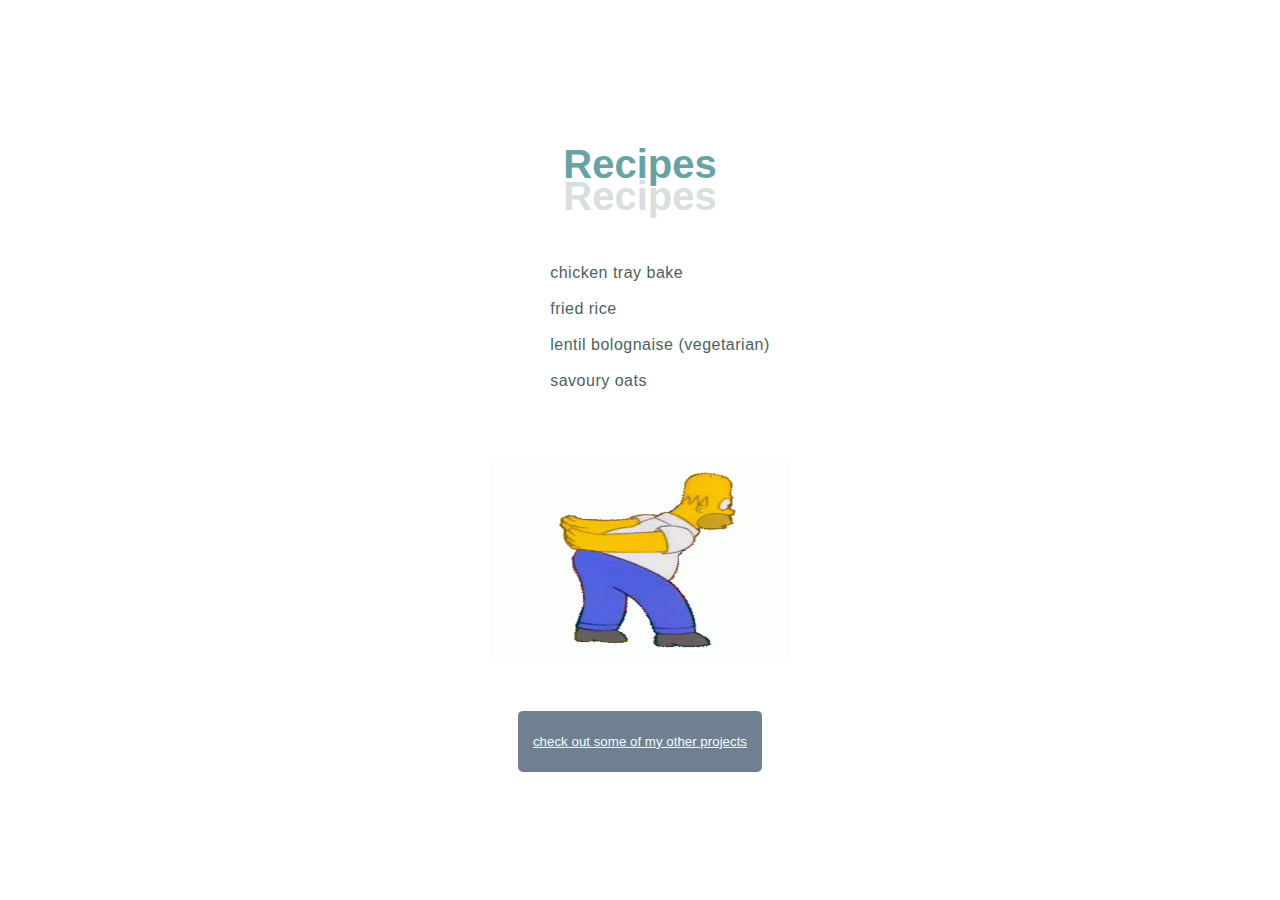
<file: index.html>
<!DOCTYPE html>
<html lang="en">
<head>
    <meta charset="utf-8">
    <meta name="viewport" content="width=device-width, initial-scale=1">
    <title>Recipes</title>
    <link rel="stylesheet" href="styles.css">
</head>
<body class="body index">
    
    <h1 class="title">Recipes</h1>
    <p class="recipe-list">
        <br>
        <ul>
            <li>
                  <a href=recipes/chicken-tray-bake.html class="nav__link"> chicken tray bake</a>
             </li>
             <br>
            <li>
                    <a href="recipes/fried-rice.html" class="nav__link"> fried rice</a>
            </li>
            <br>
               <li>
                     <a href="recipes/lentil-bolognaise.html" class="nav__link"> lentil bolognaise (vegetarian)</a>
               </li>
               <br>
               <li>
                    <a href="recipes/savoury-oats.html" class="nav__link"> savoury oats</a>
  </li>
  <br>
  </ul>
  <br>
  <div></div>
  <br>
  <br>
  <img id="imghome" src="images/homer-simpson-homer-dance.gif" alt="hello" width="300" height="200">
</p>
<br>
<div>
</div>
<div>
</div>
<p class="troll">
    <button class="button"><p>
    <a class="button-text" href="https://www.youtube.com/watch?v=dQw4w9WgXcQ&ab_channel=RickAstley">check out some of my other projects</a>
        </p>
</button>
</p>
</body>


</html>
</file>
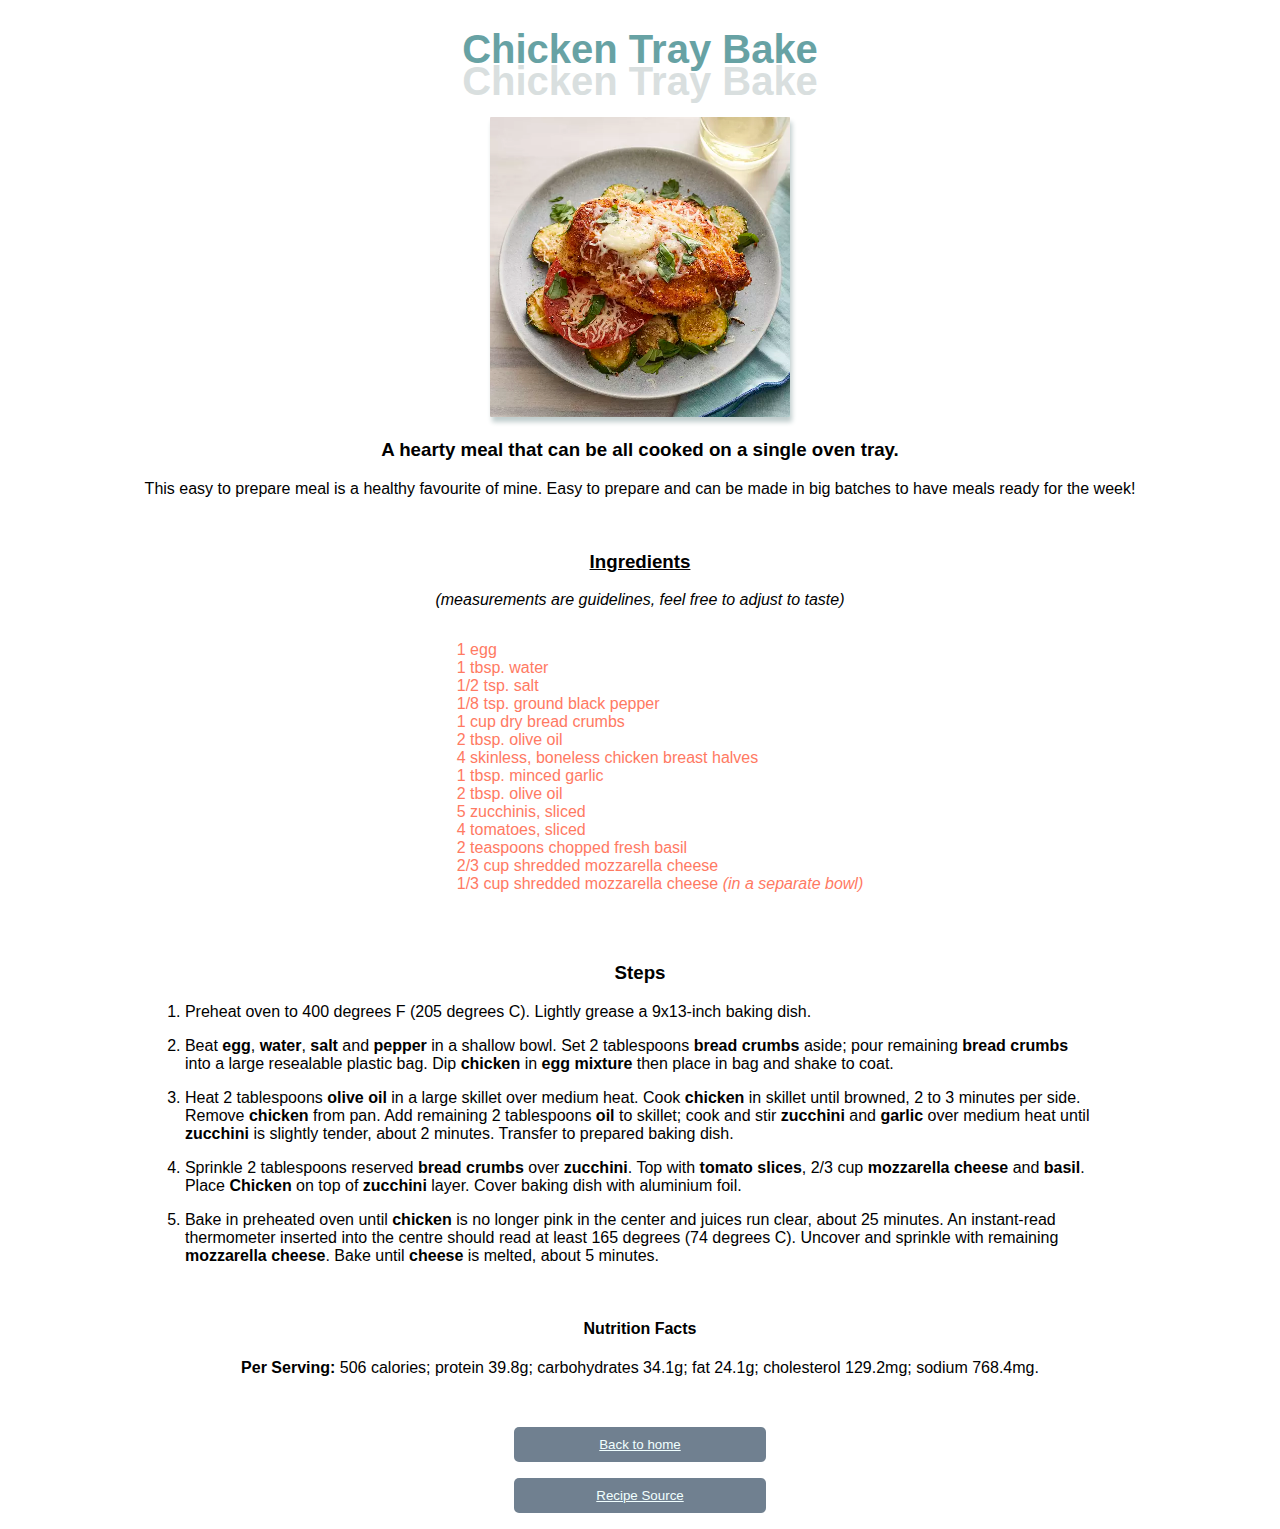
<file: recipes/chicken-tray-bake.html>
<!DOCTYPE html>
<html lang="en">
    <head>
        <meta charset="utf-8">
        <meta name="viewport" content="width=device-width, initial-scale=1">
        <title>Chicken Tray Bake</title>
        <link rel="stylesheet" href="../styles.css">
        </head>
<body class="recipe-body chicken">
    <div class="div-chicken"> 
    <h1>Chicken Tray Bake</h1>
    <br>
    <img src="../images/chicken-bake.jpg" alt="Baked Chicken and Zucchini" Height="300" Weight="300">
    <div class="recipe-div">
    <h3>A hearty meal that can be all cooked on a single oven tray.</h3>
    <p>This easy to prepare meal is a healthy favourite of mine. Easy to prepare and can be made in big batches to have meals ready for the week!</p>
    <p>
        <br>
        <h3><u>Ingredients</u> </h3>
        <p><em>(measurements are guidelines, feel free to adjust to taste)</em></p>
        <p>
            <ul>
                <li>1 egg</li>
                <li>1 tbsp. water</li>
                <li>1/2 tsp. salt</li>
                <li>1/8 tsp. ground black pepper</li>
                <li>1 cup dry bread crumbs</li>
                <li>2 tbsp. olive oil</li>
                <li>4 skinless, boneless chicken breast halves</li>
                <li>1 tbsp. minced garlic</li>
                <li>2 tbsp. olive oil</li>
                <li>5 zucchinis, sliced</li>
                <li>4 tomatoes, sliced</li>
                <li>2 teaspoons chopped fresh basil</li>
                <li>2/3 cup shredded mozzarella cheese</li>
                <li>1/3 cup shredded mozzarella cheese <em>(in a separate bowl)</em></li>
            </ul>
        </p>
    </p>
    <br>
    <h3>Steps</h3>
    <p>
        <ol>
            <p>
            <li>Preheat oven to 400 degrees F (205 degrees C). Lightly grease a 9x13-inch baking dish.</li>
            </p>
            <p>
            <li>Beat <strong>egg</strong>, <strong>water</strong>, <strong>salt</strong> and <strong>pepper</strong> in a shallow bowl. Set 2 tablespoons <strong>bread crumbs</strong> aside; pour remaining <strong>bread crumbs</strong> into a large resealable plastic bag. Dip <strong>chicken</strong> in <strong>egg mixture</strong> then place in bag and shake to coat.</li>
            </p>
            <p>
            <li>Heat 2 tablespoons <strong>olive oil</strong> in a large skillet over medium heat. Cook <strong>chicken</strong> in skillet until browned, 2 to 3 minutes per side. Remove <strong>chicken</strong> from pan. Add remaining 2 tablespoons <strong>oil</strong> to skillet; cook and stir <strong>zucchini</strong> and <strong>garlic</strong> over medium heat until <strong>zucchini</strong> is slightly tender, about 2 minutes. Transfer to prepared baking dish.</li>
            </p>

            <p>
            <li>Sprinkle 2 tablespoons reserved <strong>bread crumbs</strong> over <strong>zucchini</strong>. Top with <strong>tomato slices</strong>, 2/3 cup <strong>mozzarella cheese</strong> and <strong>basil</strong>. Place <strong>Chicken</strong> on top of <strong>zucchini</strong> layer. Cover baking dish with aluminium foil. </li>
            </p>
        
            <p>
            <li>Bake in preheated oven until <strong>chicken</strong> is no longer pink in the center and juices run clear, about 25 minutes. An instant-read thermometer inserted into the centre should read at least 165 degrees (74 degrees C). Uncover and sprinkle with remaining <strong>mozzarella cheese</strong>. Bake until <strong>cheese</strong> is melted, about 5 minutes.</li>
            </p>
        </ol>
    </p>
    <br>
<h4>
    Nutrition Facts
</h4>
<p>
    <strong>Per Serving:</strong> 506 calories; protein 39.8g; carbohydrates 34.1g; fat 24.1g; cholesterol 129.2mg; sodium 768.4mg.
</p>
</div>
<br>
<p> 
    <button class="button">
    <a class="button-text" href="../index.html">Back to home</a>
    </button>
    </p>
<p>
    <button class="button">
    <a class="button-text" href="https://www.allrecipes.com/recipe/222585/baked-chicken-and-zucchini/">Recipe Source</a>
</button>
</p>
</div>
</body>
    
</html>
</file>
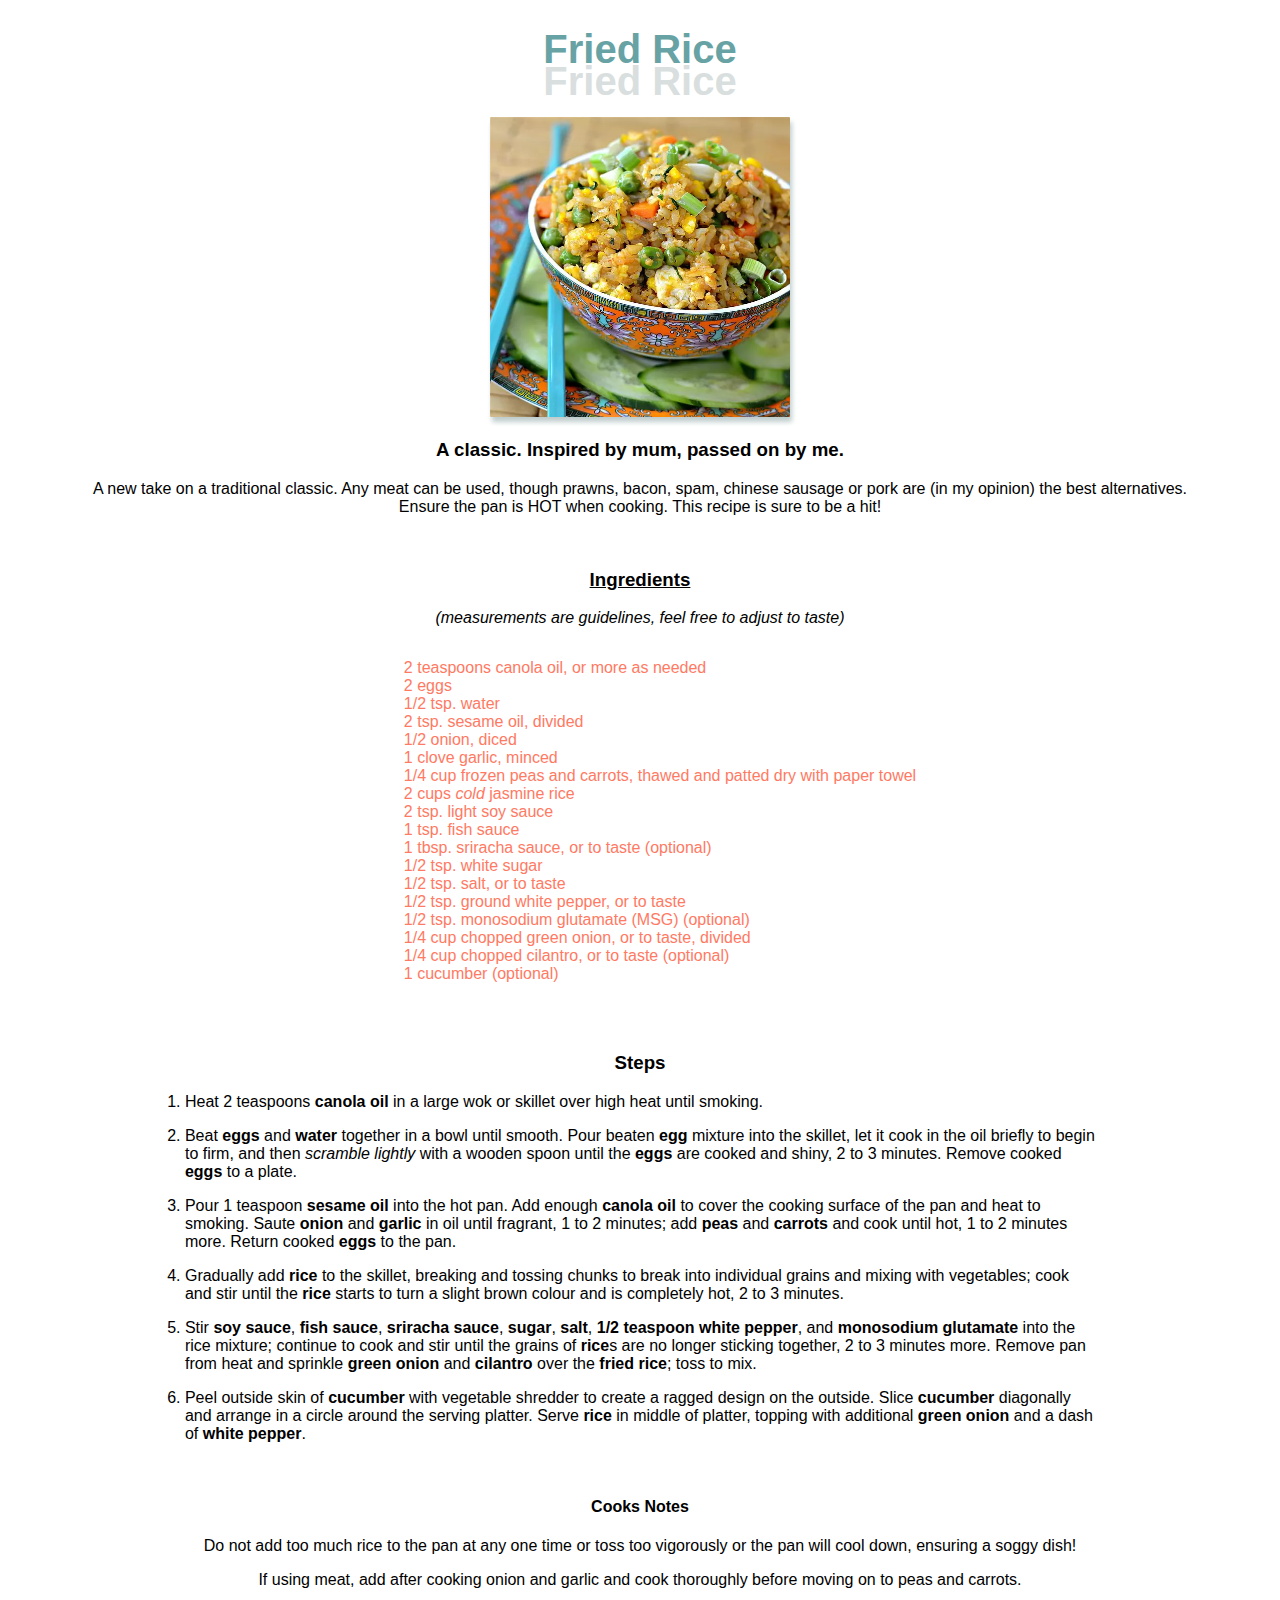
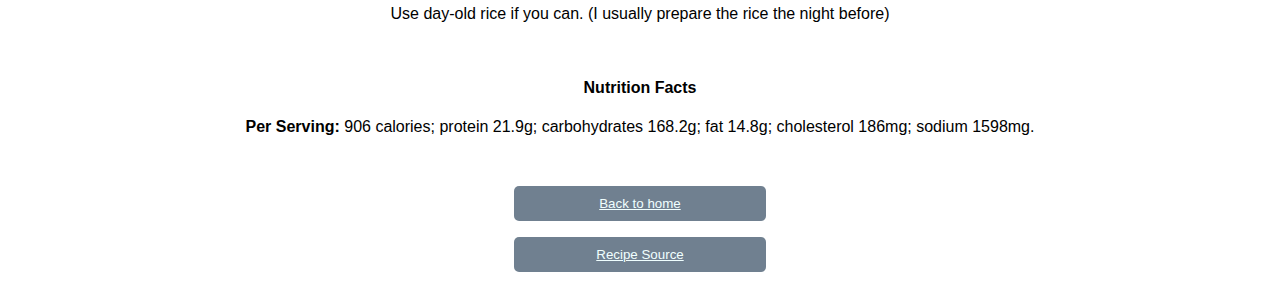
<file: recipes/fried-rice.html>
<!DOCTYPE html>
<html lang="en">
    <head>
        <meta charset="utf-8">
        <meta name="viewport" content="width=device-width, initial-scale=1">
        <title>Fried Rice</title>
        <link rel="stylesheet" href="../styles.css">

    </head>
    <body class="recipe-body fried">
        <div class="div-fried">
    <p>
        <h1 class="title">Fried Rice</h1>
        <br>
        <img src="../images/fried-rice.jpg" alt="Fried Rice" Height="300" Width="300">
        <div class="recipe-div">
        <h3>A classic. Inspired by mum, passed on by me.</h3>
        <p>A new take on a traditional classic. Any meat can be used, though prawns, bacon, spam, chinese sausage or pork are (in my opinion) the best alternatives. Ensure the pan is HOT when cooking. This recipe is sure to be a hit!</p>
    </p>
    <br>
    <h3><u>Ingredients</u> </h3><p><em>(measurements are guidelines, feel free to adjust to taste)</em></p>
    <p><ul>
        <li>2 teaspoons canola oil, or more as needed</li>
        <li>2 eggs</li>
        <li>1/2 tsp. water</li>
        <li>2 tsp. sesame oil, divided</li>
        <li>1/2 onion, diced</li>
        <li>1 clove garlic, minced</li>
        <li>1/4 cup frozen peas and carrots, thawed and patted dry with paper towel</li>
        <li>2 cups <em>cold</em> jasmine rice</li>
        <li>2 tsp. light soy sauce</li>
        <li>1 tsp. fish sauce</li>
        <li>1 tbsp. sriracha sauce, or to taste (optional)</li>
        <li>1/2 tsp. white sugar</li>
        <li>1/2 tsp. salt, or to taste</li>
        <li>1/2 tsp. ground white pepper, or to taste</li>
        <li>1/2 tsp. monosodium glutamate (MSG) (optional)</li>
        <li>1/4 cup chopped green onion, or to taste, divided </li>
        <li>1/4 cup chopped cilantro, or to taste (optional)</li>
        <li>1 cucumber (optional)</li>
    </ul></p>
</p>
<br>
<p>
    <h3>Steps</h3>
<p>
    <ol>
        <p>
        <li>Heat 2 teaspoons <strong>canola oil</strong> in a large wok or skillet over high heat until smoking.</li>
        </p>
        <p>
        <li>Beat <strong>eggs</strong> and <strong>water</strong> together in a bowl until smooth. Pour beaten <strong>egg</strong> mixture into the skillet, let it cook in the oil briefly to begin to firm, and then <em>scramble lightly</em> with a wooden spoon until the <strong>eggs</strong> are cooked and shiny, 2 to 3 minutes. Remove cooked <strong>eggs</strong> to a plate.</li>
        </p>
        <p>
        <li>Pour 1 teaspoon <strong>sesame oil</strong> into the hot pan. Add enough <strong>canola oil</strong> to cover the cooking surface of the pan and heat to smoking. Saute <strong>onion</strong> and <strong>garlic</strong> in oil until fragrant, 1 to 2 minutes; add <strong>peas</strong> and <strong>carrots</strong> and cook until hot, 1 to 2 minutes more. Return cooked <strong>eggs</strong> to the pan.</li>
        </p>
        <p>
            <li>Gradually add <strong>rice</strong> to the skillet, breaking and tossing chunks to break into individual grains and mixing with vegetables; cook and stir until the <strong>rice</strong> starts to turn a slight brown colour and is completely hot, 2 to 3 minutes.</li>
        </p>
        <p>
            <li>Stir <strong>soy sauce</strong>, <strong>fish sauce</strong>, <strong>sriracha sauce</strong>, <strong>sugar</strong>, <strong>salt</strong>, <strong>1/2 teaspoon white pepper</strong>, and <strong>monosodium glutamate</strong> into the rice mixture; continue to cook and stir until the grains of <strong>rice</strong>s are no longer sticking together, 2 to 3 minutes more. Remove pan from heat and sprinkle <strong>green onion</strong> and <strong>cilantro</strong> over the <strong>fried rice</strong>; toss to mix.</li>
        </p>
        <p>
            <li>
                Peel outside skin of <strong>cucumber</strong> with vegetable shredder to create a ragged design on the outside. Slice <strong>cucumber</strong> diagonally and arrange in a circle around the serving platter. Serve <strong>rice</strong> in middle of platter, topping with additional <strong>green onion</strong> and a dash of <strong>white pepper</strong>.
            </li>
        </p>
    </ol>
</p>


</p>
<br>
<h4>
    Cooks Notes
</h4>
<p>Do not add too much rice to the pan at any one time or toss too vigorously or the pan will cool down, ensuring a soggy dish!</p>
<p>If using meat, add after cooking onion and garlic and cook thoroughly before moving on to peas and carrots.</p>
<p>Use day-old rice if you can. (I usually prepare the rice the night before)</p>
<br>
<h4>Nutrition Facts</h4>
<p>
    <strong>Per Serving:</strong> 906 calories; protein 21.9g; carbohydrates 168.2g; fat 14.8g; cholesterol 186mg; sodium 1598mg.
    </p>
    </div>
    <br>
    <p><button class="button">
        <a class="button-text" href="../index.html">Back to home</a>
        </button>
    </p>
    <p>
        <button class="button">
    <a class="button-text" href="https://www.allrecipes.com/recipe/241560/special-fried-rice/#">Recipe Source</a>
    </button>
</p>

</div>
    </body>
</html>
</file>
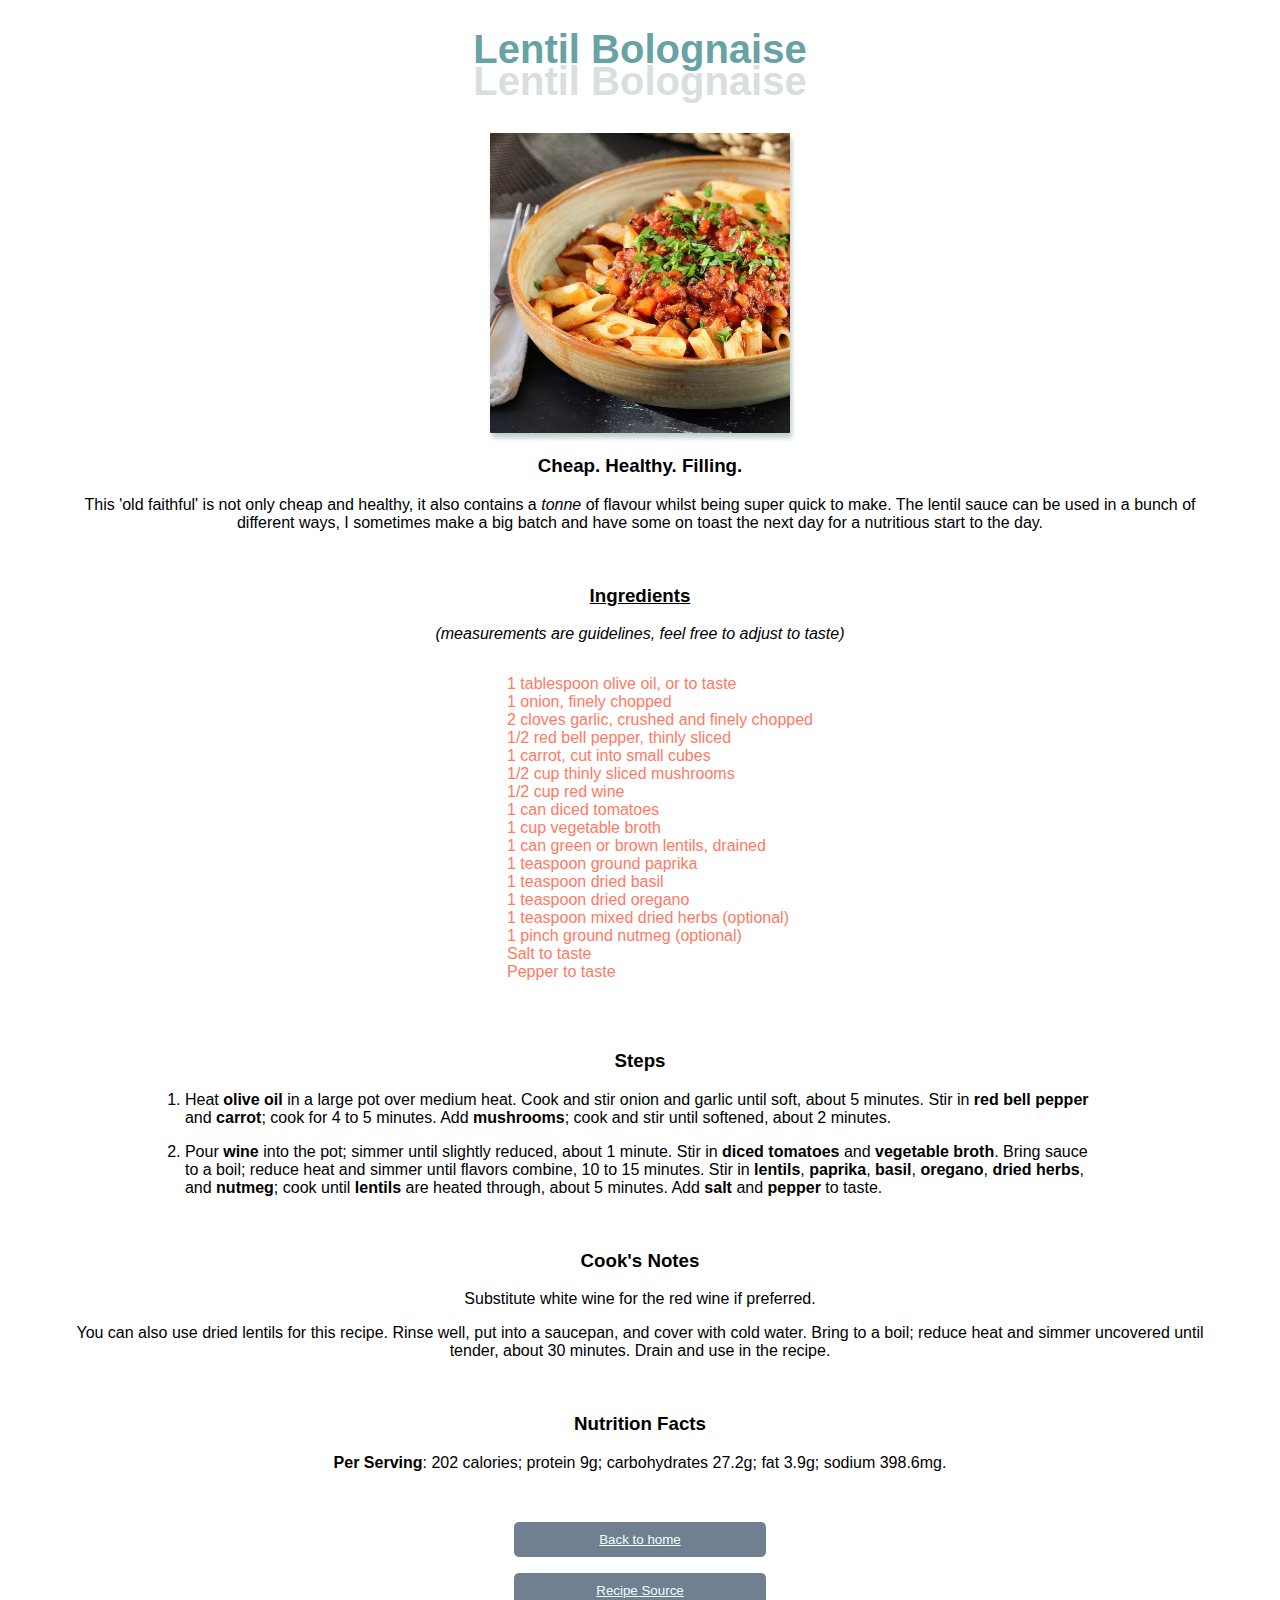
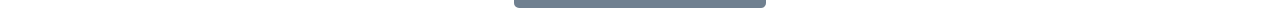
<file: recipes/lentil-bolognaise.html>
<!DOCTYPE html>
<html lang="en">
<head>
    <meta charset="utf-8">
    <meta name="viewport" content="width=device-width, initial-scale=1">
    <title>Lentil Bolognaise</title>
    <link rel="stylesheet" href="../styles.css">
</head>
<body class="recipe-body lentil">
    <div class="div-lentil">
    <h1>Lentil Bolognaise</h1>
    <br>
<p>
    <img src="../images/lentil-bolognaise.jpg" alt="Lentil Bolognaise" height="300" width="300">
</p>
<div class="recipe-div">
    <h3>
        Cheap. Healthy. Filling.
    </h3>
    <p>
        This 'old faithful' is not only cheap and healthy, it also contains a <em>tonne</em> of flavour whilst being super quick to make. The lentil sauce can be used in a bunch of different ways, I sometimes make a big batch and have some on toast the next day for a nutritious start to the day.
    </p>
    <br>
    <h3><u>Ingredients</u> </h3><p><em>(measurements are guidelines, feel free to adjust to taste)</em></p>
    <p>
        <ul>
            <li>1 tablespoon olive oil, or to taste</li>
            <li>1 onion, finely chopped</li>
            <li>2 cloves garlic, crushed and finely chopped</li>
            <li>1/2 red bell pepper, thinly sliced</li>
            <li>1 carrot, cut into small cubes</li>
            <li>1/2 cup thinly sliced mushrooms</li>
            <li>1/2 cup red wine</li>
            <li>1 can diced tomatoes</li>
            <li>1 cup vegetable broth</li>
            <li>1 can green or brown lentils, drained</li>
            <li>1 teaspoon ground paprika</li>
            <li>1 teaspoon dried basil</li>
            <li>1 teaspoon dried oregano</li>
            <li>1 teaspoon mixed dried herbs (optional)</li>
            <li>1 pinch ground nutmeg (optional)</li> 
            <li>Salt to taste</li>
            <li>Pepper to taste</li>
        </ul>
    </p>
<br>
    <p>
   <h3>Steps</h3>
        <p>
            <ol>
                <p>
                <li>
                    Heat <strong>olive oil</strong> in a large pot over medium heat. Cook and stir onion and garlic until soft, about 5 minutes. Stir in <strong>red bell pepper</strong> and <strong>carrot</strong>; cook for 4 to 5 minutes. Add <strong>mushrooms</strong>; cook and stir until softened, about 2 minutes.
                </li>
                </p>
                <p>
                <li>
                    Pour <strong>wine</strong> into the pot; simmer until slightly reduced, about 1 minute. Stir in <strong>diced tomatoes</strong> and <strong>vegetable broth</strong>. Bring sauce to a boil; reduce heat and simmer until flavors combine, 10 to 15 minutes. Stir in <strong>lentils</strong>, <strong>paprika</strong>, <strong>basil</strong>, <strong>oregano</strong>, <strong>dried herbs</strong>, and <strong>nutmeg</strong>; cook until <strong>lentils</strong> are heated through, about 5 minutes. Add <strong>salt</strong> and <strong>pepper</strong> to taste.
                </li>
                </p>
            </ol>
        </p>
</p>
<br>
<h3>Cook's Notes</h3>
<p>
    Substitute white wine for the red wine if preferred.
</p>
<p>
You can also use dried lentils for this recipe. Rinse well, put into a saucepan, and cover with cold water. Bring to a boil; reduce heat and simmer uncovered until tender, about 30 minutes. Drain and use in the recipe.
</p>
<br>
<p>
    <h3>Nutrition Facts</h3>
    <p>
        <strong>Per Serving</strong>: 202 calories; protein 9g; carbohydrates 27.2g; fat 3.9g; sodium 398.6mg.
    </p>
</p>
<br>
</div>
<p><button class="button">
    <a class="button-text" href="../index.html">Back to home</a>
</button>
</p>
<p>
    <button class="button">
    <a class="button-text" href="https://www.allrecipes.com/recipe/256885/lentil-bolognese/">Recipe Source</a>
    </button>
</p>

</div>
</body>

</html>
</file>
<file: styles.css>
.body
{
    background-color:rgb(255, 255, 255);
    text-align:center;
   font-family:helvetica,verdana,sans-serif;
   padding-left: 10%;
   padding-right: 10%;
   margin: 0;
   position: absolute;
   top: 50%;
   left: 50%;
   -ms-transform: translate(-50%, -50%);
   transform: translate(-50%, -50%);
   

}
.recipe-body {
    background-color:rgb(255, 255, 255);
    text-align:center;
   font-family:helvetica,verdana,sans-serif;
}
.recipe-div {
    padding-left:5%;
    padding-right:5%;
    text-align: absolute;


}


h1 {
    color:cadetblue;
    text-shadow: 0px 32px rgba(195, 205, 205, 0.666);
    
    text-align: center;
    font-size: 40px;
    font-family:helvetica,verdana,sans-serif; 
    opacity: 0.95
}
ul {
    list-style-type: none;
}
.recipe-list {
    text-align:center;
    
  
}
ul {
    display:inline-block;
    text-align:left;
    font-family:helvetica,verdana,sans-serif;
    color:tomato;
    font-size: 16px;
    font-style:bold;
    opacity: 0.85;
}

ol {
   text-align:left;
   padding-left:10%;
   padding-right:10%;
    
}

#imghome {
    box-shadow: 0px 0px 0px;
}

img {
    box-shadow: 2px 5px 5px rgb(192, 205, 205);
    border-radius: 1px;
    border-color:azure;
}

.div-chicken
.div-lentil
.div-fried 
.div-oats {
  display:inline-block;
  justify-content: center;
  width:700px;
  color:rgb(42, 69, 70);
  padding-left:14%;
  padding-right:14%
  
}

.troll {
    font-size:small;
}

.button {
    background-color:slategray;
    border: none;
    border-radius: 5px;
    padding: 10px;
    width:max-content;
    min-width: 20%;
    box-align:center;
    position:relative;
    margin:0;

}

.button-text {
    color:azure;
    padding:5px;
}

@viewport {
    width:auto;
    zoom: 1.0;
}

.nav__link::before {
    content: "";
    display: block;
    position: absolute;
    bottom: 3px;
    left: 0;
    height:3px;
    width: 100%;
    background-color: tomato;
    transform-origin: right top;
    transform: scale(0,1);
    transition: color 0.1s, transform 0.2s ease-out;
}

.nav__link:hover::before,
.nav__link:focus::before {
    transform-origin: left top;
    transform: scale(1,1)
}

.nav__link {
    color: inherit;
    text-decoration: none;
    margin-right: 50px;
    position:relative;
    padding:16px 0;
    margin: 0 12px;
    letter-spacing: 0.5px;
    line-height: 16px;
    font-weight: 500;
    transition: color 0.1s, background-color 0.1s, padding 0.2s ease-in;
    color:rgb(42, 69, 70);
}
</file>
